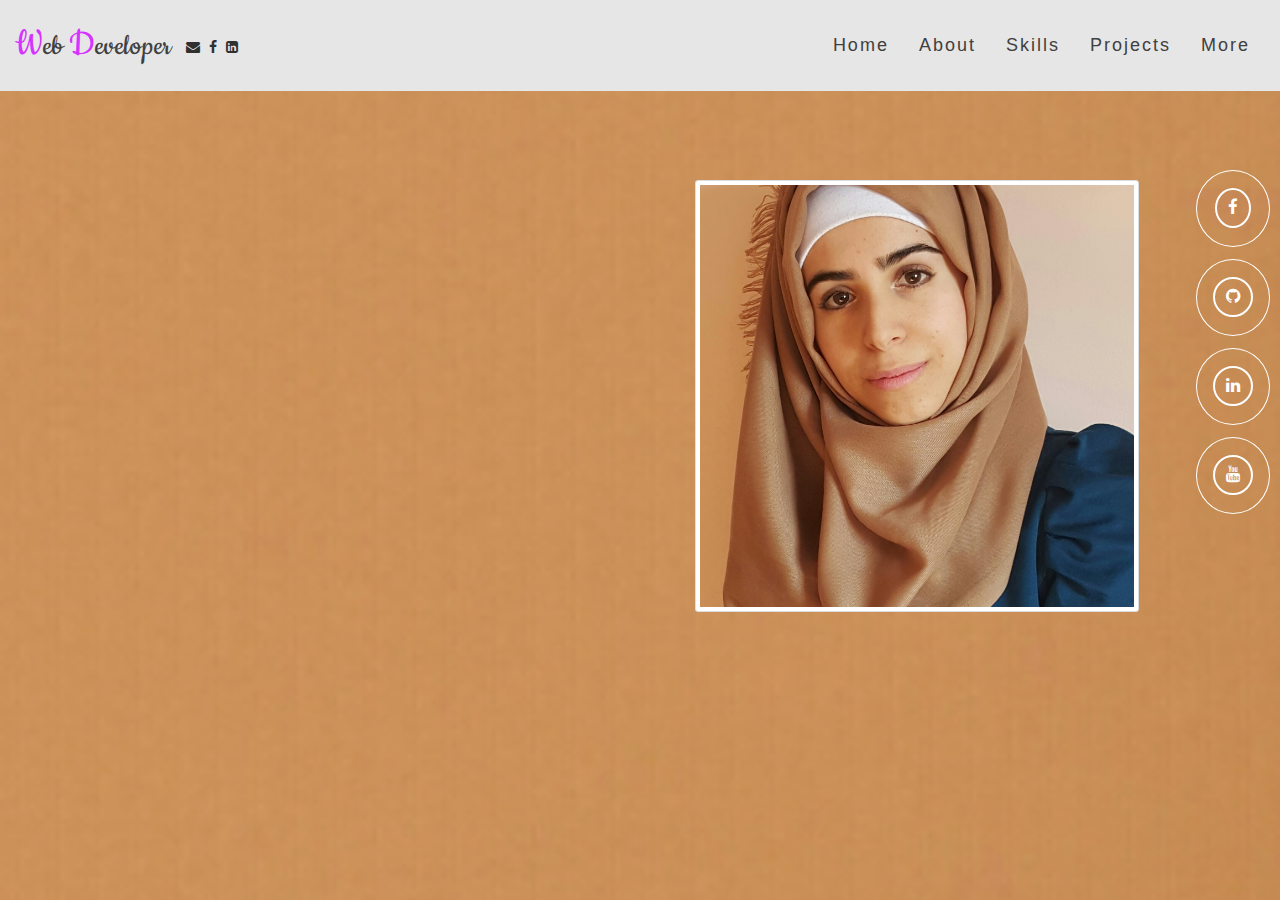
<file: about.html>
<!DOCTYPE html>
<html>
<head>
	<meta charset="utf-8">
	<meta name="viewport" content="width=device-width, initial-scale=1.0">
	<title>re:coded final project</title>
	<!-- bootstrap -->
	<link rel="stylesheet" href="bootstrap/css/bootstrap.min.css">
	<!-- custom css -->
	<link rel="stylesheet" href="https://maxcdn.bootstrapcdn.com/font-awesome/4.7.0/css/font-awesome.min.css">
	<link rel="stylesheet" href="css/shared.css">
	<link rel="stylesheet" href="css/about.css">
	<!-- fonts -->
	<link href="https://fonts.googleapis.com/css?family=Montserrat" rel="stylesheet">
	<link rel="stylesheet" href="https://fonts.googleapis.com/css?family=Cookie">
	<link href="https://fonts.googleapis.com/css?family=Spirax" rel="stylesheet">
</head>
<body>
	<!-- navigation -->
	<nav class="navbar navbar-default navbar-fixed-top custom-header">
		<div class="container-fluid">
			<div class="navbar-header">
				<a class="navbar-brand"><span style="color:#d633ff;font-size:40px">W</span>eb <span style="color:#d633ff;font-size: 40px">D</span>eveloper</a>
				<span id="social-nav">
					<i class="fa fa-envelope" aria-hidden="true"></i>
					<a href="https://www.facebook.com/goory.alhamed" target="_blank">
						<i class="fa fa-facebook" aria-hidden="true"></i>
					</a>
					<a href="https://www.linkedin.com/in/yardagan-al-hamed-055702140/" target="_blank">
						<i class="fa fa-linkedin-square" aria-hidden="true"></i>	
					</a>
				</span>
				
				<button class="navbar-toggle collapsed" data-toggle="collapse" data-target="#navbar-links">
					<i class="fa fa-bars"></i>
				</button>
			</div>
			<div class="collapse navbar-collapse navbar-right" id="navbar-links">
				<ul class="nav navbar-nav">
					<li><a href="index.html">Home</a></li>
					<li><a href="about.html">About</a></li>
					<li><a href="skills.html" id="skills">Skills</a></li>
					<li><a href="projects.html">Projects</a></li>
					<li><a href="more.html">More</a></li>
				</ul>
			</div>
		</div>
	</nav>
	<header>
		<div class="container">
			<div class="row">
				<div class="col-sm-6" id="text">
					<h2 id="about">ABOUT:</h2>
					<div class="col-sm-12">
						<h1 class="myname">GOORY</h1>
					</div>
					<div class="col-sm-12">
						<h1 class="myname">AL</h1>
					</div>
					<div class="col-sm-12">
						<h1 class="myname">HAMED.</h1>
					</div>
					<div class="row">
						<div class="col-sm-12">
							<p id="firstp" class="mytext fadein">
								I studied computer engineering at Damascus university in Syria. I learned to code from the internet. I didn't know how amazing coding was,until I watched a video about desiging UI password protected. After that I started to watch more videos and I fell in love with this brilliant science.<br>
								My first trip was with VBA Access where I developed a small application to manage the database system for shops. <i class="fa fa-chevron-circle-right arrow" id="forward"></i>
							</p>
							<p id="secp" class="mytext hidden">I joined <a href="http://www.re-coded.com/" target="_blank">Re:Coded </a>program on July 2016. My passion for programming prompted me to join this amazing training course. Within Re:Coded I learnt many progrmming languages such as HTML, CSS, JS, SQL, RUBY on RAILS and REACT.<br>Re:Coded prepared me to be a full stack web developer. It gave me a new life.<br>I want to practice all the skills I have learned and transform them into real software. I will not stop learning more and more. <i class="fa fa-chevron-circle-left arrow" id="back"></i></p>
						</div>
					</div>	
				</div>
				<div class="col-sm-6" id="my_image">
					<img src="img/aboutimage.jpg" alt="Gorry's image" class="thumbnail">
				</div>
			</div>
			<ul id="social">
				<li>
					<a href="https://www.facebook.com/goory.alhamed" target="_blank"><i class="fa fa-facebook"></i></a>
				</li>
				<li>
					<a href="https://github.com/gooryalhamed" target="_blank"><i class="fa fa-github"></i></a>
				</li>
				<li>
					<a href="https://www.linkedin.com/in/yardagan-al-hamed-055702140/" target="_blank"><i class="fa fa-linkedin"></i></a>
				</li>
				<li>
					<a href="https://www.youtube.com/channel/UCeXZ7WibE8Fb-2EnTHBqhDw" target="_blank"><i class="fa fa-youtube"></i></a>
				</li>
			</ul>
			<!-- contact form -->
			<div id="frm-contact">
				<span id="close">x</span>
				<div class="container">
					<div class="col-md-12" id="text">
						<span id="contact-me">CONTACT ME</span>
						<p>&emsp;&emsp;looking forward to recieve your email.</p>
					</div>
					<form name="sentMessage" onsubmit="submitForm();return false;">
						<div class="row">
							<div class="col-sm-6 col-xs-12" id="first">
								<input type="text" placeholder="your name*" id="name" class="form-control" required>
								<input type="email" placeholder="your email*" id="email" class="form-control" required>
							</div>
							<div class="col-sm-6 col-xs-12">
								<textarea name="" id="message" cols="34" rows="6" placeholder="your message*" required></textarea>
							</div>
						</div>
						<div class="row">
							<div class="col-sm-6 col-xs-12">
								<button type="submit" id="send">send message</button>
								<span id="status"></span>
								<div id="thanks-msg"></div>
							</div>
						</div>
					</form>
				</div>
			</div>
		</div>
	</header>
	<!-- scripts -->
	<script src="https://cdnjs.cloudflare.com/ajax/libs/jquery/1.12.4/jquery.min.js"></script>
	<script src="bootstrap/js/bootstrap.min.js"></script>
	<script src="js/about.js"></script>
	<script src="js/contact_me.js"></script>
</body>
</html>
</file>
<file: css/shared.css>
.custom-header{background:#e6e6e6;border-radius:0;padding:20px 0px}
.custom-header .navbar-brand{color:#404040;font-family:cookie;font-size:32px}
.custom-header .nav li{border-radius:8px}
.custom-header .nav li a{letter-spacing: 2px;font-size:18px;color:#404040}
.custom-header .nav li a:hover{color:#fff;background-color:#404040}
.custom-header .navbar-toggle,.custom-header .navbar-toggle:focus{background-color:#404040;border-color:#fff;color:#fff}
.custom-header .navbar-toggle:hover{background-color:#d633ff;border-color: #d633ff}
#social-nav .fa{margin-top:20px;color:#303030;cursor:pointer;margin-right:5px}
#social-nav a,#social-nav a:hover,#social-nav a:active{text-decoration:none}
#frm-contact{display: none;padding-top:80px;position:absolute;top:0px;left:0px;width:100%;height:100%;border:1px solid #fff;background-color:#bfbfbf;color:#404040}
#frm-contact #close{cursor:pointer;color:#505050;font-size:50px;position:absolute;top:100px;right:15px}
#frm-contact #contact-me{font-size:40px}
#frm-contact #text{margin-bottom:30px}
#frm-contact button{background-color:#404040;padding:8px 16px;color:#fff;margin-top:20px;border-radius:8px}
#frm-contact button:hover{background-color:#e066ff;color:#202020;box-shadow:1px 1px 20px #fff}
#frm-contact input{width:300px;margin-bottom:20px}
#frm-contact textarea{padding-top:6px;padding-left:12px;border-radius:4px;box-shadow: inset 0 1px 1px rgba(0,0,0,.075);border:1px solid #ccc;}
body{background-color:#202020;color:#fff;overflow-x:hidden;}
.container h3{text-shadow:1px 1px 25px #202020;font-size:40px;margin-bottom:80px}
.container #success li{list-style-type:none}
.container #success span{display:block;margin-bottom:30px;margin-top:6px}
.container .fa-spinner{font-size:600%;animation:spin 2s linear infinite;}
@keyframes spin {
  0% { transform: rotate(0deg); }
  100% { transform: rotate(360deg); }
}

@media (min-width:768px) {
	.container{padding-top:100px}
	.custom-header .navbar-brand{-webkit-transition: all 0.3s;-moz-transition: all 0.3s;transition: all 0.3s;}
}
@media (max-width:767px) {
	.container{padding-top:120px}
	.container h1{font-size:30px}
}
</file>
<file: css/about.css>
body{background-image:url("../img/aboutback2.jpg");background-size:cover}
header{padding-top:80px}
#text{color:#fff}
#my_image img{max-width:80%;margin-left:40px;margin-right:4px;border-radius:3px}
#text h1,h2{
  margin:0px 40px;
  font-size:60px;font-weight:700;opacity:0;
  animation-name:fadeIn;
  animation-fill-mode:forwards
}

#about{text-shadow:1px 1px 1px #202020;color:#fff;
	animation-delay:0.1s;animation-duration:2s;
}
#text .myname{color:#202020;text-shadow:2px 2px 25px #fff;
	animation-delay:1s;animation-duration:6s;line-height:-20px
}
header .mytext{font-size:18px}
.arrow{cursor:pointer}
#social{list-style-type:none;position:absolute;top:140px;right:10px;margin-top:30px;}
#social li{border:1px solid #fff;border-radius:50%;padding:0px 16px;text-align:center;margin-bottom:12px}
#social a{background:transparent;color:#fff;padding:10px 11px;border-radius:50%;border:2px solid #fff;line-height:75px}
@keyframes fadeIn{
	0%{opacity: 0;}
	50%{opacity: 10;}
	100%{opacity:100;}
}
.fadein{opacity:0;animation-name:fadeIn;animation-delay:1.7s;animation-duration:5s;animation-fill-mode:forwards}
.hidden{display: none}
#social a:hover{background-color:#fff;color:#ff9933;text-decoration:none}
#social a,#social a:active{text-decoration:none}
#social li:hover{animation:bounce 0.8s}
.row .mytext a{color:inherit;text-decoration:underline;}
#social .fa{display:inline;font-size:120%}
@keyframes bounce {
  0%, 20%, 53%, 80%, 100% {
    transition-timing-function: cubic-bezier(0.215, 0.610, 0.355, 1.000);
    transform: translate3d(0,0,0);
  }

  40% {
    transition-timing-function: cubic-bezier(0.755, 0.050, 0.855, 0.060);
    transform: translate3d(0, -6px, 0);
  }

  70% {
    transition-timing-function: cubic-bezier(0.755, 0.050, 0.855, 0.060);
    transform: translate3d(0, -4px, 0);
  }

  90% {
    transform: translate3d(0,-2px,0);
  }
}
/*responsive*/
@media (max-width:1060px) {
  #my_image img{max-width:70%;margin-left:60px}
  #social a{line-height:60px}
  #social li{padding:0px 10px;}
}
@media (max-width:768px) {
  #text{margin-bottom:30px}
}
@media (max-width:576px) {
  #text h1,h2{font-size:50px}
  header .mytext{font-size:16px}
  #social{top:90px;}
}
</file>
